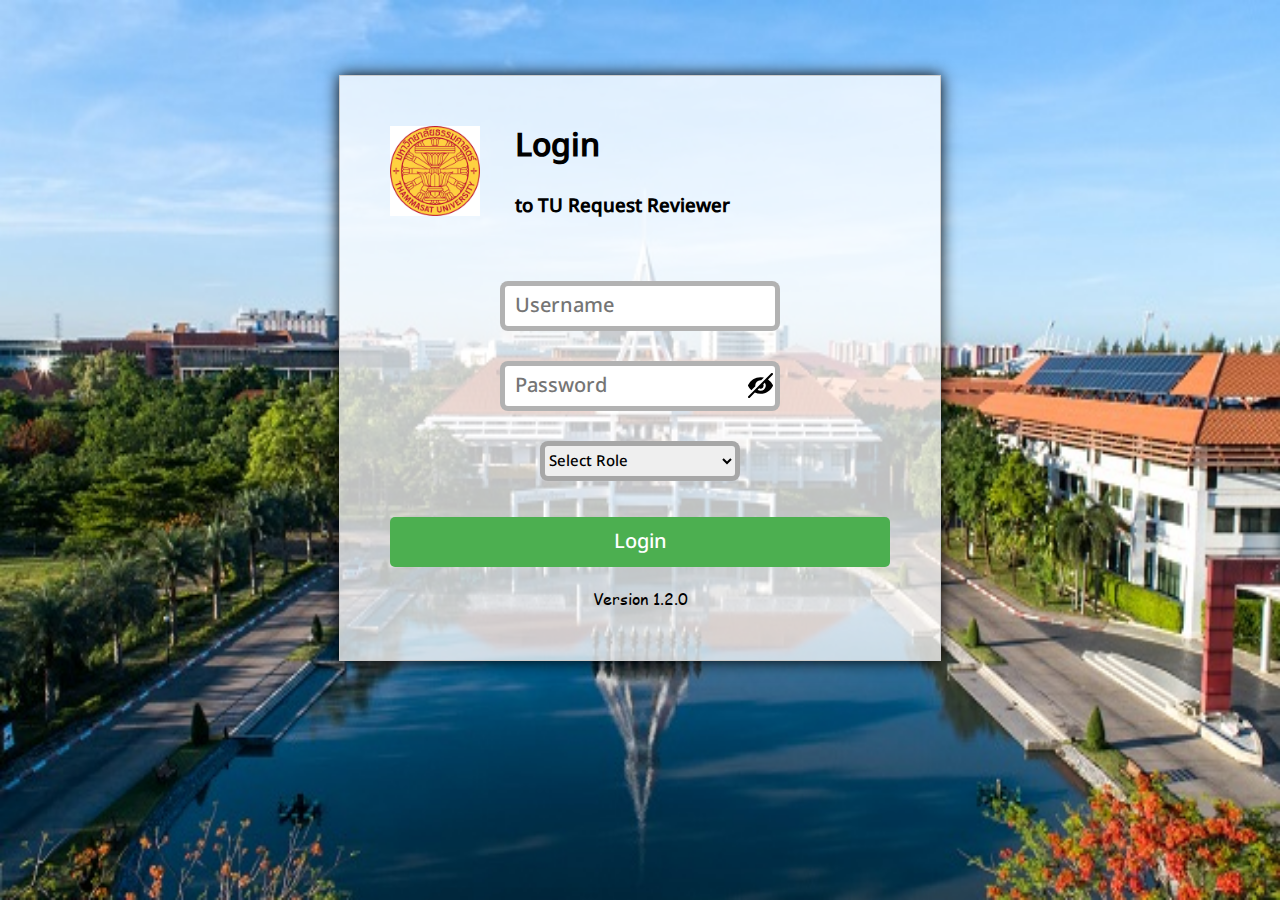
<file: Frontend/public/index.html>
<!DOCTYPE html>
<html>
<head>
    <meta http-equiv="refresh" content="1000">

    <meta charset="UTF-8">
    <meta name="viewport" content="width=device-width, initial-scale=1.0">
    <meta name="description" content="Web for login to system">
    <title>Login Webpage</title>
    <link rel="stylesheet" href="https://cdnjs.cloudflare.com/ajax/libs/font-awesome/4.7.0/css/font-awesome.min.css">
    <link rel="stylesheet" href="./css/webstyle.css">
    <script src="./js/webscript.js"></script> 
</head>
<body onload="startFunction()">

    <div class="login-container">
        <div id="headlogin">
            <div id="headlogin2">
                <h1>Login</h1>
                <h3>to TU Request Reviewer</h3>
            </div>
            <a href="https://tu.ac.th" target="_blank">
            <img src="./picture/TU.png" width="90px">
            </a>
        </div>
        <br>

    <div class="login-input">

            <input type="text" id="username" name="username" placeholder="Username">

            <div id="login-password">
                <input type="password" id="password" name="password" placeholder="Password">
                <svg id="hideicon" onclick="togglePass()" width="25" xmlns="http://www.w3.org/2000/svg" viewBox="0 0 512 512"><title>eye-disabled-glyph</title><path d="M409.84,132.33l95.91-95.91A21.33,21.33,0,1,0,475.58,6.25L6.25,475.58a21.33,21.33,0,1,0,30.17,30.17L140.77,401.4A275.84,275.84,0,0,0,256,426.67c107.6,0,204.85-61.78,253.81-161.25a21.33,21.33,0,0,0,0-18.83A291,291,0,0,0,409.84,132.33ZM256,362.67a105.78,105.78,0,0,1-58.7-17.8l31.21-31.21A63.29,63.29,0,0,0,256,320a64.07,64.07,0,0,0,64-64,63.28,63.28,0,0,0-6.34-27.49l31.21-31.21A106.45,106.45,0,0,1,256,362.67ZM2.19,265.42a21.33,21.33,0,0,1,0-18.83C51.15,147.11,148.4,85.33,256,85.33a277,277,0,0,1,70.4,9.22l-55.88,55.88A105.9,105.9,0,0,0,150.44,270.52L67.88,353.08A295.2,295.2,0,0,1,2.19,265.42Z"/></svg>
                <svg id="showicon" onclick="togglePass()" width="25" xmlns="http://www.w3.org/2000/svg" style='display: none' viewBox="0 0 512 512"><title>eye-glyph</title><path d="M320,256a64,64,0,1,1-64-64A64.07,64.07,0,0,1,320,256Zm189.81,9.42C460.86,364.89,363.6,426.67,256,426.67S51.14,364.89,2.19,265.42a21.33,21.33,0,0,1,0-18.83C51.14,147.11,148.4,85.33,256,85.33s204.86,61.78,253.81,161.25A21.33,21.33,0,0,1,509.81,265.42ZM362.67,256A106.67,106.67,0,1,0,256,362.67,106.79,106.79,0,0,0,362.67,256Z"/></svg>

            </div>

            <select name="User type" id="utype">
                <option value="none">Select Role</option>
                <option value="student">Student</option>
                <option value="employee">Teacher</option>
                <option value="sysadmin">Admin</option>
            </select>
    </div>

            <br>
            <br>
            <button type="button" id="submitbutton" onclick="APIRequest()">Login</button>
    <p id="output"></p>

    <div id="studentlogin">

        <tr>
            <td>
                <button type="button" id="noneimp" onclick="unImplement()">My Dashboard</button>
            </td>
            <td>
                <button type="button" id="noneimp" onclick="unImplement()">New Request</button>
            </td>
            <td>
                <button type="button" onclick="logOut()">User Logout</button>
            </td>
        </tr>

    <p id="message2"></p>
        
    </div>
    <div id="teacherlogin">
        <tr>
            <td>
                <button type="button" id="noneimp" onclick="unImplement()">My Dashboard</button>
            </td>
            <td>
                <button type="button" id="noneimp" onclick="unImplement()">Incoming Form</button>
            </td>
            <td>
                <button type="button" onclick="logOut()">User Logout</button>
            </td>
        </tr>

    <p id="message3"></p>
    </div>
    
    <div id="adminlogin">
                <input type="checkbox">Enable Mismatch User Type (Except 'Select Role')</input>
                <br>
                <input type="checkbox">Show All User Element on startup</input>
                <br>
                <label>admin Password</label>
                <input type="text"></input>
                <br>
                <button type="button">Save Setting</button>
                <button type="button" onclick="reload()">Reload</button>
    </div>

    <div>
        <footer>Version 1.2.0</footer>
    </div>
    </div>
    
</body>

</html>
</file>
<file: Frontend/public/css/webstyle.css>
@font-face {
    font-family: notosans_med;
    src: url(../font/notosans/NotoSansThai-Medium.ttf);
}

@font-face {
    font-family: comic_sans;
    src: url(../font/comicsans/COMIC.TTF);
}

@font-face {
    font-family: laithai;
    src: url(../font/laithai/sathaporn.ttf);
}


.login-container {
    margin: auto;
    right : 0px;
    text-align: center;
    padding: 70px 0;
    border: 1px solid #ccc;
    width: 500px;
    background-color: #ffffffc0;
    animation-name: openpage;
    animation-duration: 0.75s ;
    animation-timing-function: linear;
    padding-top: 50px;
    padding-right: 50px;
    padding-bottom: 50px;
    padding-left: 50px;
    margin-top: 75px;
    box-shadow: 0px 0px 15px #000000; 
}

.login-input{
    padding-top: 40px;
    
}


.login-show{
    position: absolute;
    float: right;
    margin-top: 20px;
    margin-right: -10px;


}


input {
    padding: 10px;
    border: 1px solid #ccc;
    border-radius: 8px;
}

#submitbutton {
    padding: 10px 20px;
    background-color: #4CAF50;
    color: white;
    border: none;
    border-radius: 5px;
    cursor: pointer;
    font-family: notosans_med;
    font-size: 20px;
    width: 500px;
    margin-left: 0px;
    margin-right: 0px;
}

button {

    border-radius: 5px;
    cursor: pointer;
    font-family: notosans_med;
    font-size: 15px;
    width : 125px;
    padding: 20px;
    margin-left: 10px;
    margin-right: 10px;

}

#table1{
    margin: 20px;
}


body{
    /*background: rgb(229,229,244);
    background: linear-gradient(90deg, rgba(229,229,244,1) 0%, rgba(164,201,242,1) 100%);
    */
    background-image : url("../picture/bg01.jpg");
    background-size : 100% 100%;
    background-repeat: no-repeat;
    background-attachment: fixed; 
    
}

#password {
    width: 250px;
    height: 20px;
    border : 5px solid rgba(0, 0, 0, 0.3);
    font-size:20px;
    margin-bottom : 30px;
    font-family: notosans_med;

}

#password-show{
    float:right;
    position: relative;
}

#username{
    width: 250px;
    height: 20px;
    border : 5px solid rgba(0, 0, 0, 0.3);
    font-size:20px;
    margin-bottom : 30px;
    font-family: notosans_med;
}


#headlogin2{
    position: absolute;
    float: left;
    margin-top :-25px;
    margin-left: 125px;
}

#hideicon{
    position: absolute;
    margin-top: 12px;
    margin-left: -32px;
    animation-duration: 0.6s linear;
    cursor : pointer;
}

#showicon{
    position: absolute;
    margin-top: 12px;
    margin-left: -32px;
    animation-duration: 4s;
    cursor : pointer;
}




#studentlogin{
    padding: 50px 0;
    text-align: center;
    background-color: rgb(199, 250, 195);
    margin-top: 20px;
}

#teacherlogin{
    padding: 50px 0;
    text-align: center;
    background-color: rgb(199, 250, 195);
    margin-top: 20px;
}

#adminlogin{
    padding: 50px 0;
    text-align: center;
    background-color: rgb(199, 250, 195);
    margin-top: 20px;
    font-family: notosans_med;
    text-align: left;
}

#headlogin{
    font-family: notosans_med;
    text-align: left;
}

#utype{
    height:40px;
    width: 200px;
    font-family: notosans_med;
    font-size: 15px;
    border : 5px solid rgba(0, 0, 0, 0.3);
    border-radius: 8px;
    cursor : pointer;

}

#output{
    font-family: notosans_med;
    font-size:20px;
}

#message2{
    font-family: notosans_med;
    font-size:20px;
}

#message3{
    font-family: notosans_med;
    font-size:20px;
}

#noneimp{
    cursor : not-allowed;
}

@keyframes openpage {
    0%   {opacity: 0;}
  100% {opacity: 1;}
}

@keyframes linehighlight {
    0%   { border : 5px solid rgba(0, 0, 0, 0.3);}
  100% {border : 5px solid rgba(255, 0, 0, 255);}
}


footer{
    font-family : comic_sans;
}
</file>
